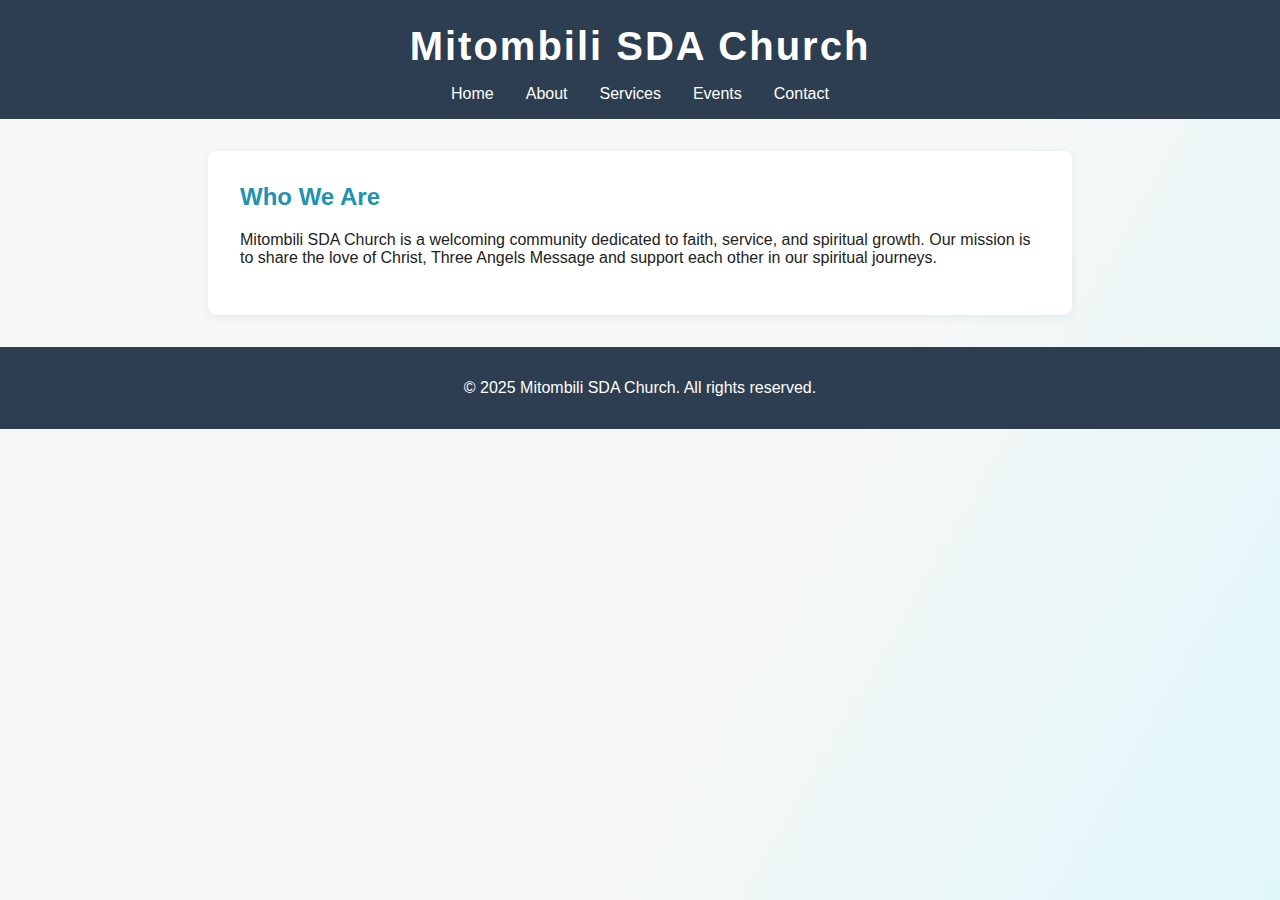
<file: about.html>
<!DOCTYPE html>
<html lang="en">
<head>
    <meta charset="UTF-8">
    <meta name="viewport" content="width=device-width, initial-scale=1.0">
    <title>About | Mitombili SDA Church</title>
    <link rel="stylesheet" href="styles.css">
</head>
<body>
    <header>
        <h1>Mitombili SDA Church</h1>
        <nav>
            <ul>
                <li><a href="home.html">Home</a></li>
                <li><a href="about.html">About</a></li>
                <li><a href="services.html">Services</a></li>
                <li><a href="events.html">Events</a></li>
                <li><a href="contact.html">Contact</a></li>
            </ul>
        </nav>
    </header>
    <section>
        <h2>Who We Are</h2>
        <p>Mitombili SDA Church is a welcoming community dedicated to faith, service, and spiritual growth. Our mission is to share the love of Christ, Three Angels Message and support each other in our spiritual journeys.</p>
    </section>
    <footer>
        <p>&copy; 2025 Mitombili SDA Church. All rights reserved.</p>
    </footer>
</body>
</html>
</file>
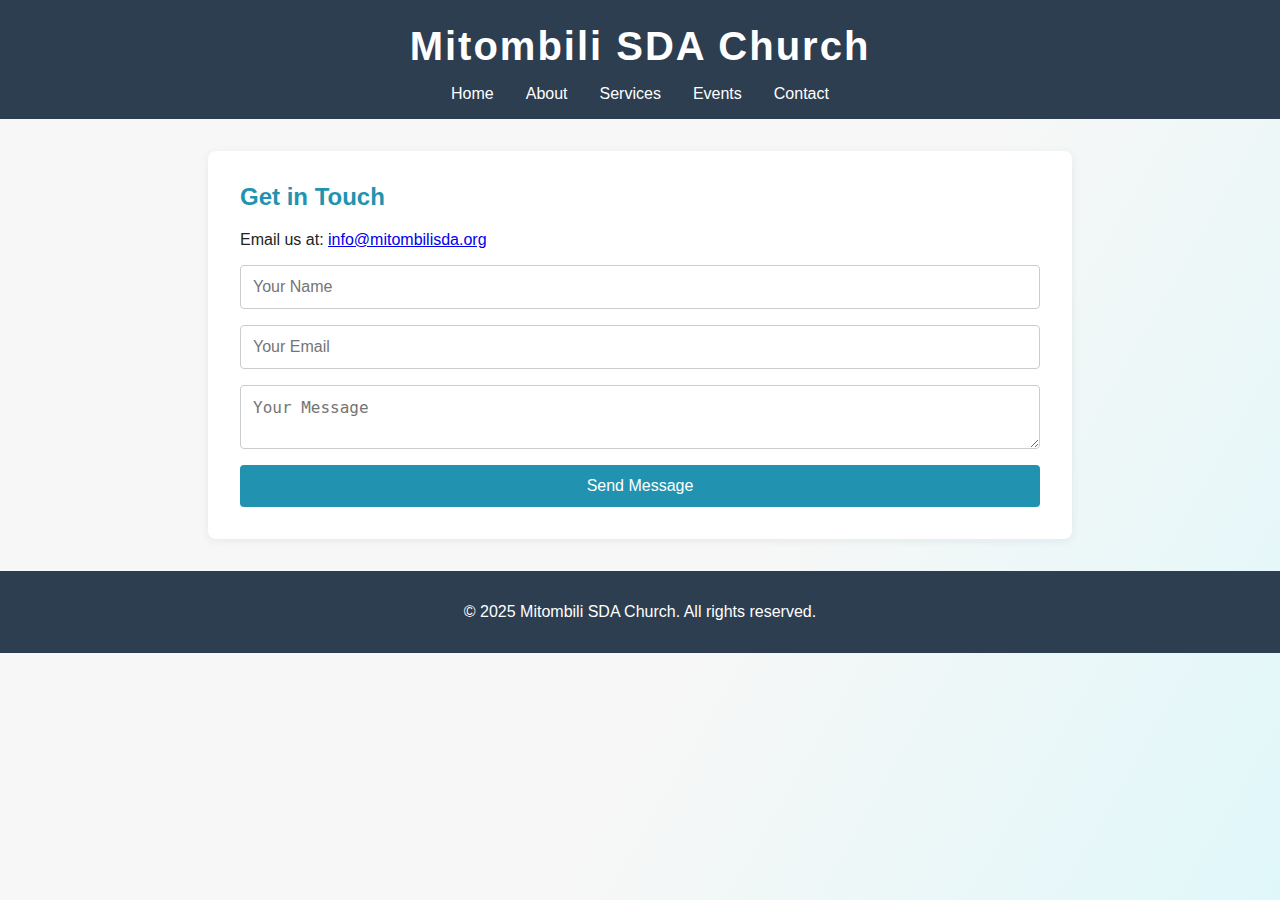
<file: contact.html>
<!DOCTYPE html>
<html lang="en">
<head>
    <meta charset="UTF-8">
    <meta name="viewport" content="width=device-width, initial-scale=1.0">
    <title>Contact | Mitombili SDA Church</title>
    <link rel="stylesheet" href="styles.css">
    <script src="script.js" defer></script>
</head>
<body>
    <header>
        <h1>Mitombili SDA Church</h1>
        <nav>
            <ul>
                <li><a href="home.html">Home</a></li>
                <li><a href="about.html">About</a></li>
                <li><a href="services.html">Services</a></li>
                <li><a href="events.html">Events</a></li>
                <li><a href="contact.html">Contact</a></li>
            </ul>
        </nav>
    </header>
    <section>
        <h2>Get in Touch</h2>
        <p>Email us at: <a id="church-email" href="mailto:info@mitombilisda.org">info@mitombilisda.org</a></p>
        <script>
            // Example of making the email reactive (updates dynamically)
            document.addEventListener('DOMContentLoaded', function() {
            const email = "info@mitombilisda.org";
            document.getElementById('church-email').textContent = email;
            document.getElementById('church-email').href = "mailto:" + email;
            });
        </script>
        <form>
            <input type="text" placeholder="Your Name" required>
            <input type="email" placeholder="Your Email" required>
            <textarea placeholder="Your Message" required></textarea>
            <button type="submit">Send Message</button>
        </form>
    </section>
    <footer>
        <p>&copy; 2025 Mitombili SDA Church. All rights reserved.</p>
    </footer>
</body>
</html>
</file>
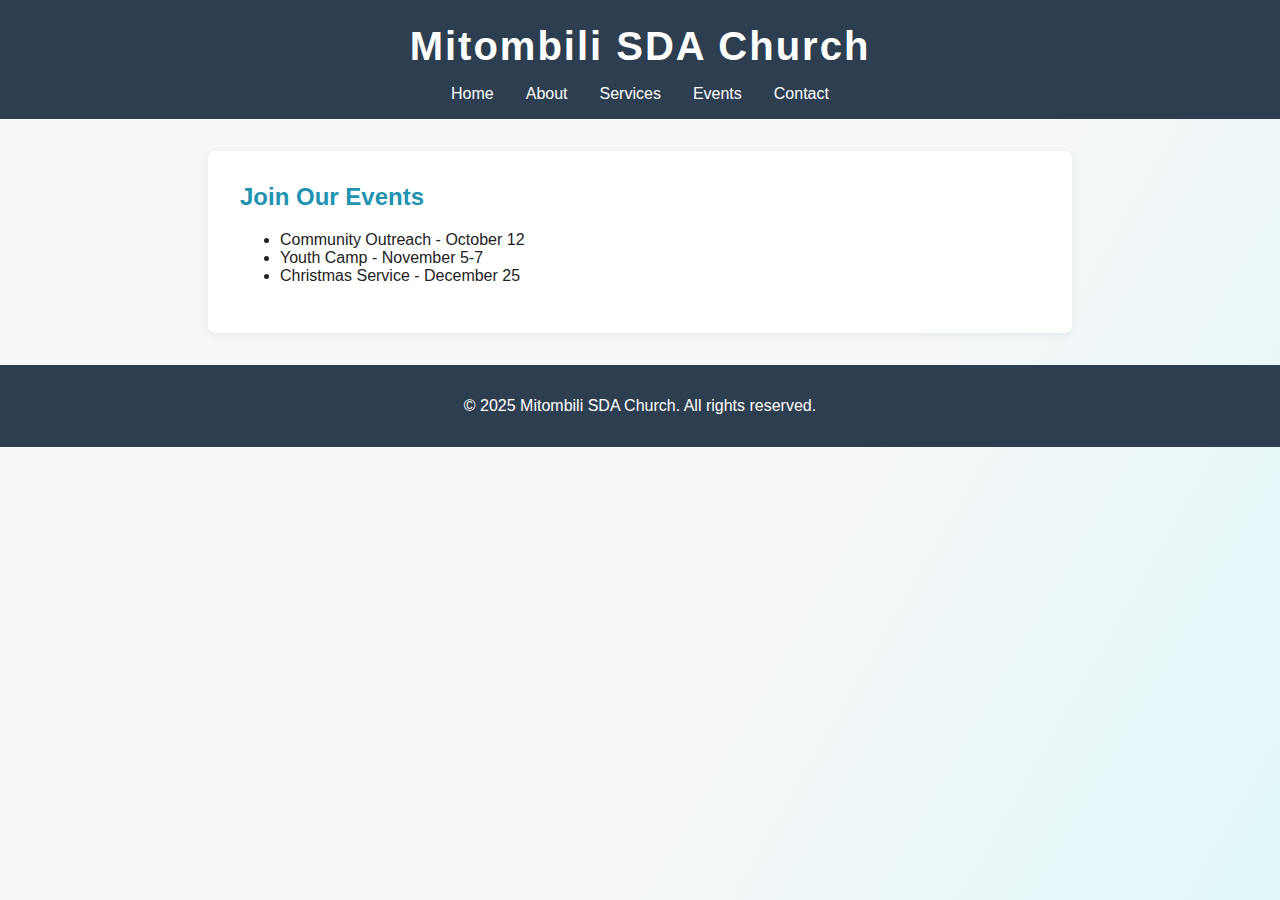
<file: events.html>
<!DOCTYPE html>
<html lang="en">
<head>
    <meta charset="UTF-8">
    <meta name="viewport" content="width=device-width, initial-scale=1.0">
    <title>Events | Mitombili SDA Church</title>
    <link rel="stylesheet" href="styles.css">
</head>
<body>
    <header>
        <h1>Mitombili SDA Church</h1>
        <nav>
            <ul>
                <li><a href="home.html">Home</a></li>
                <li><a href="about.html">About</a></li>
                <li><a href="services.html">Services</a></li>
                <li><a href="events.html">Events</a></li>
                <li><a href="contact.html">Contact</a></li>
            </ul>
        </nav>
    </header>
    <section>
        <h2>Join Our Events</h2>
        <ul>
            <li>Community Outreach - October 12</li>
            <li>Youth Camp - November 5-7</li>
            <li>Christmas Service - December 25</li>
        </ul>
    </section>
    <footer>
        <p>&copy; 2025 Mitombili SDA Church. All rights reserved.</p>
    </footer>
</body>
</html>
</file>
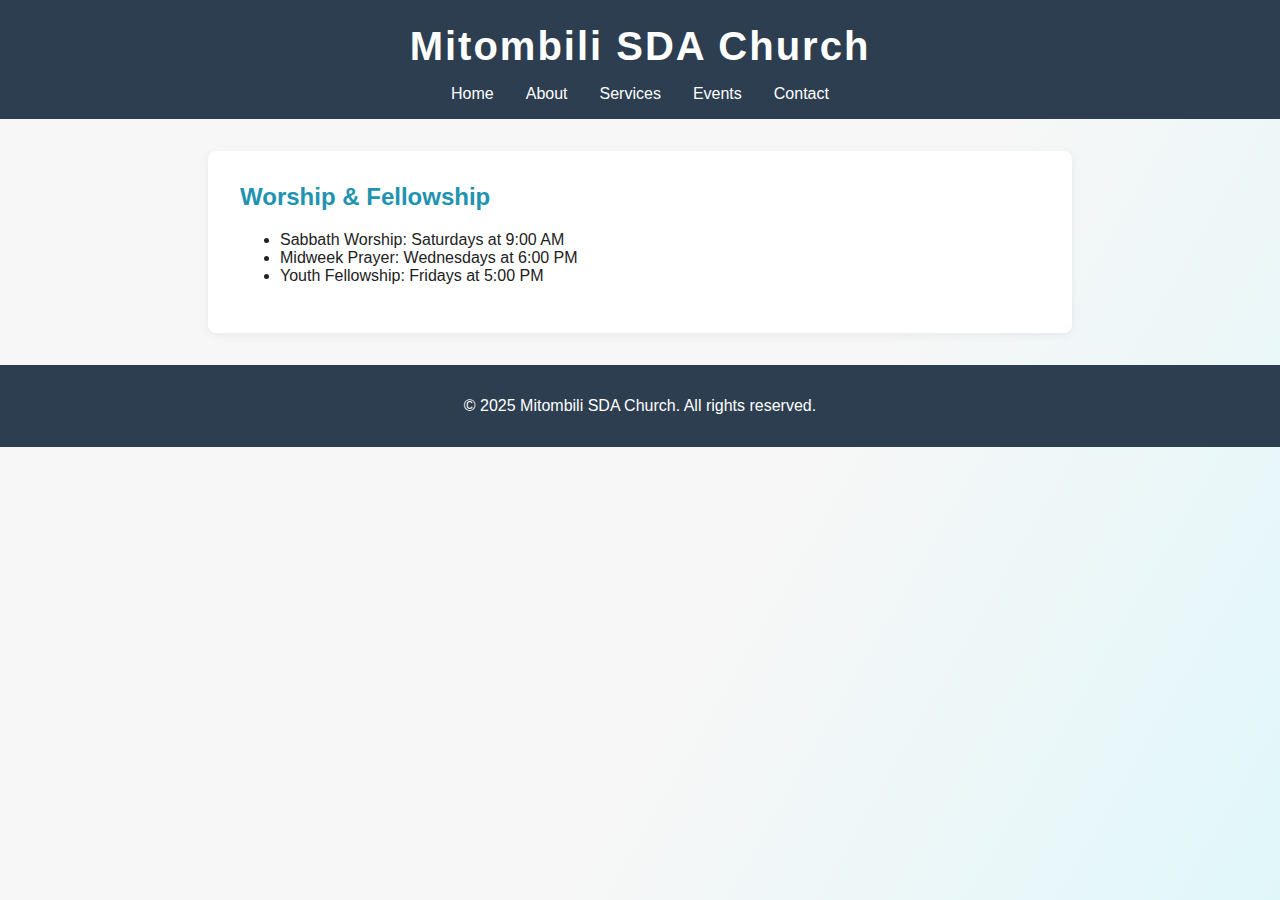
<file: services.html>
<!DOCTYPE html>
<html lang="en">
<head>
    <meta charset="UTF-8">
    <meta name="viewport" content="width=device-width, initial-scale=1.0">
    <title>Services | Mitombili SDA Church</title>
    <link rel="stylesheet" href="styles.css">
</head>
<body>
    <header>
        <h1>Mitombili SDA Church</h1>
        <nav>
            <ul>
                <li><a href="home.html">Home</a></li>
                <li><a href="about.html">About</a></li>
                <li><a href="services.html">Services</a></li>
                <li><a href="events.html">Events</a></li>
                <li><a href="contact.html">Contact</a></li>
            </ul>
        </nav>
    </header>
    <section>
        <h2>Worship & Fellowship</h2>
        <ul>
            <li>Sabbath Worship: Saturdays at 9:00 AM</li>
            <li>Midweek Prayer: Wednesdays at 6:00 PM</li>
            <li>Youth Fellowship: Fridays at 5:00 PM</li>
        </ul>
    </section>
    <footer>
        <p>&copy; 2025 Mitombili SDA Church. All rights reserved.</p>
    </footer>
</body>
</html>
</file>
<file: styles.css>
body {
    font-family: 'Segoe UI', Tahoma, Geneva, Verdana, sans-serif;
    margin: 0;
    padding: 0;
    background: linear-gradient(120deg, #f7f7f7 60%, #e0f7fa 100%);
    color: #222;
    min-height: 100vh;
}
header {
    background: #2c3e50;
    color: #fff;
    padding: 1.5rem 0 1rem 0;
    text-align: center;
}
header h1 {
    margin: 0;
    font-size: 2.5rem;
    letter-spacing: 2px;
}
nav ul {
    list-style: none;
    padding: 0;
    margin: 1rem 0 0 0;
    display: flex;
    justify-content: center;
    gap: 2rem;
}
nav a {
    color: #fff;
    text-decoration: none;
    font-weight: 500;
    transition: color 0.2s;
}
nav a:hover {
    color: #ffd700;
}
.hero {
    background: linear-gradient(120deg, #6dd5ed, #2193b0);
    color: #fff;
    padding: 3rem 1rem;
    text-align: center;
    position: relative;
    overflow: hidden;
    animation: heroFadeIn 1.5s ease;
}
@keyframes heroFadeIn {
    from { opacity: 0; transform: translateY(-30px); }
    to { opacity: 1; transform: translateY(0); }
}
.icon {
    font-size: 2.2rem;
    vertical-align: middle;
    margin-right: 0.5rem;
    animation: iconBounce 1.5s infinite alternate;
}

@keyframes iconBounce {
    0% { transform: translateY(0); }
    100% { transform: translateY(-10px); }
}

.hero-icons {
    margin-top: 2rem;
    display: flex;
    justify-content: center;
    gap: 2rem;
}
.hero-icons img {
    width: 48px;
    height: 48px;
    filter: drop-shadow(0 2px 6px rgba(44,62,80,0.15));
    transition: transform 0.3s, filter 0.3s;
    background: rgba(255,255,255,0.1);
    border-radius: 50%;
    padding: 0.5rem;
}
.hero-icons img:hover {
    transform: scale(1.15) rotate(-8deg);
    filter: drop-shadow(0 4px 12px #ffd700);
    background: #fffbe7;
}

.animated-text {
    font-size: 1.3rem;
    animation: textPop 1.2s cubic-bezier(.68,-0.55,.27,1.55) both;
}
@keyframes textPop {
    0% { opacity: 0; transform: scale(0.7); }
    80% { opacity: 1; transform: scale(1.1); }
    100% { opacity: 1; transform: scale(1); }
}
section {
    max-width: 800px;
    margin: 2rem auto;
    background: #fff;
    border-radius: 8px;
    box-shadow: 0 2px 8px rgba(44,62,80,0.08);
    padding: 2rem;
}
section h2 {
    color: #2193b0;
    margin-top: 0;
}
footer {
    background: #2c3e50;
    color: #fff;
    text-align: center;
    padding: 1rem 0;
    margin-top: 2rem;
}
form {
    display: flex;
    flex-direction: column;
    gap: 1rem;
}
input, textarea {
    padding: 0.75rem;
    border: 1px solid #ccc;
    border-radius: 4px;
    font-size: 1rem;
}
button {
    background: #2193b0;
    color: #fff;
    border: none;
    padding: 0.75rem;
    border-radius: 4px;
    font-size: 1rem;
    cursor: pointer;
    transition: background 0.2s;
}
button:hover {
    background: #17607d;
}
@media (max-width: 600px) {
    nav ul {
        flex-direction: column;
        gap: 1rem;
    }
    section {
        padding: 1rem;
    }
    header h1 {
        font-size: 1.5rem;
    }
}
</file>
